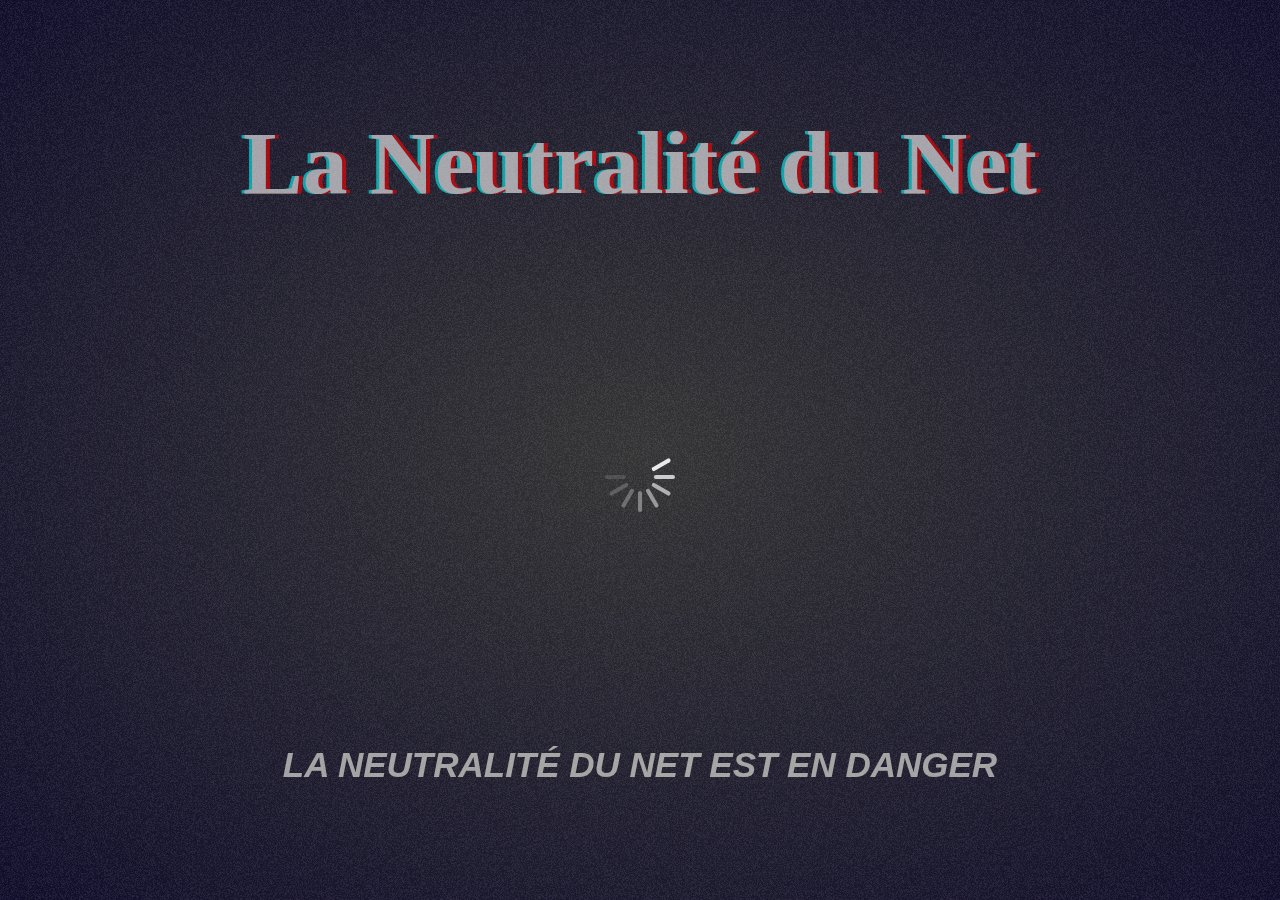
<file: playlist/index.html>
<!DOCTYPE html>
<html>

<head>
    <meta charset="utf-8">
    <title></title>
	  <meta name="viewport" content="width=device-width, initial-scale=1.0"/>
    <link rel="stylesheet" href="./css/reset.css">
	  <link rel="stylesheet" href="./css/videojs.css">
    <link rel="stylesheet" href="./css/style.css">
    <link href="https://maxcdn.bootstrapcdn.com/font-awesome/4.7.0/css/font-awesome.min.css" rel="stylesheet" integrity="sha384-wvfXpqpZZVQGK6TAh5PVlGOfQNHSoD2xbE+QkPxCAFlNEevoEH3Sl0sibVcOQVnN" crossorigin="anonymous">
    <link href="https://fonts.googleapis.com/css?family=PT+Sans|Titillium+Web" rel="stylesheet">
    <!-- font-family: 'PT Sans', sans-serif; font-family: 'Titillium Web', sans-serif; -->
</head>

<body>


	<main>
		<video  class="video-js" id="my-player">
			<source src="./assets/video/video1.mp4" type='video/mp4'>
		</video>
	</main>
  <section class="loading flex">
    <div class="noise">

    </div>
    <h1 class="glitch">La Neutralité du Net</h1>
    <svg id="circle" xmlns="http://www.w3.org/2000/svg" viewBox="0 0 136 136"><defs><style>.cls-1{fill:#fff;}</style></defs><title>Fichier 1</title><g id="Calque_2" data-name="Calque 2"><g id="Calque_1-2" data-name="Calque 1"><rect class="cls-1" y="64" width="41" height="8" rx="4" ry="4"/><rect class="cls-1" x="6.36" y="87.75" width="41" height="8" rx="4" ry="4" transform="translate(-42.28 25.72) rotate(-30)"/><rect class="cls-1" x="23.75" y="105.14" width="41" height="8" rx="4" ry="4" transform="translate(-72.39 92.89) rotate(-60)"/><rect class="cls-1" x="64" y="95" width="8" height="41" rx="4" ry="4"/><rect class="cls-1" x="87.75" y="88.64" width="8" height="41" rx="4" ry="4" transform="translate(-42.28 60.5) rotate(-30)"/><rect class="cls-1" x="105.14" y="71.25" width="8" height="41" rx="4" ry="4" transform="translate(-24.89 140.39) rotate(-60)"/><rect class="cls-1" x="95" y="64" width="41" height="8" rx="4" ry="4"/><rect class="cls-1" x="88.64" y="40.25" width="41" height="8" rx="4" ry="4" transform="translate(-7.5 60.5) rotate(-30)"/><rect class="cls-1" x="71.25" y="22.86" width="41" height="8" rx="4" ry="4" transform="translate(22.61 92.89) rotate(-60)"/><rect class="cls-1" x="64" width="8" height="41" rx="4" ry="4"/><rect class="cls-1" x="40.25" y="6.36" width="8" height="41" rx="4" ry="4" transform="translate(-7.5 25.72) rotate(-30)"/><rect class="cls-1" x="22.86" y="23.75" width="8" height="41" rx="4" ry="4" transform="translate(-24.89 45.39) rotate(-60)"/></g></g></svg>
    <div class="continue"><p>Cliquez pour continuer</p></div>
    <h2 class="msg msg1">La Neutralité du Net est en danger</h2>
    <h2 class="msg msg2">Voici quelques vidéos sur le sujet</h2>
  </section>
  <section class="informations">
    <div class="neutralité flex">
      <h1><span>La Neutralité du Net</span></h1>
      <div class="neutralité_contenu flex">
        <div class="neutralité_résumé">
          <p>La neutralité du net est un principe devant garantir l'égalité de traitement de tous les flux de données sur Internet. Ce principe exclut par exemple toute discrimination à l'égard de la source, de la destination ou du contenu de l'information transmise sur le réseau.
Alors que les équipements techniques du réseau Internet rendent possible depuis les années 2000 une gestion sélective, voire discriminatoire, du trafic, d'importants débats politiques ont lieu depuis le début de la décennie 2010 pour décider si ce principe doit être garanti par la législation.
</p><p><b>Cette sélection de vidéos sur la neutralité du net vous aidera à mieux saisir la nature et l'importance de ce concept.</b></p>
        </div>
        <div class="plus">
          <h2>+ d'infos:</h2>
          <ul>
            <li class="flex"><a href="https://fr.wikipedia.org/wiki/Neutralité_du_réseau" target="_blank">Page Wikipedia</a></li>
            <li class="flex"><a href="http://www.lemonde.fr/pixels/article/2017/11/22/qu-est-ce-que-la-neutralite-du-net_5218670_4408996.html" target="_blank">Article du monde</a></li>
            <li class="flex"><a href="https://www.battleforthenet.com" target="_blank">Battleforthenet.com</a></li>
          </ul>
        </div>
      </div>
    </div>
    <div class="conférence 1 flex" id="active">
      <div class="conférencier flex">
        <img src="./assets/img/data120.jpg" alt="">
        <div>
          <h2>Data Gueule</h2>
          <p>Data Gueule est une emission traitant de sujets de sociétés via de courtes vidéos illustrant les données relatives à un sujet de manière originale et compréhensible par tous.</p>
        </div>
      </div>
      <div class="conf flex">
        <div class="image">
          <img src="./assets/img/data150.jpg" alt="">
          <a href="https://www.youtube.com/channel/UCm5wThREh298TkK8hCT9HuA">Youtube<i class="fa fa-external-link-square" aria-hidden="true"></i></a>
        </div>
        <div class="conf_résumé">
          <h2>Data Gueule #23, 2015</h2>
          <p>L'emission Data Gueule choisit de se pencher sur le sujet de la neutralité du net dans une vidéo pédagogique et synthétique.</p>
        </div>
      </div>
    </div>
    <div class="conférence 2 flex">
      <div class="conférencier flex">
        <img src="./assets/img/quadrature.png" alt="">
        <div>
          <h2>La Quadrature du Net</h2>
          <p>La Quadrature du Net est une organisation prônant des valeurs telles que le partage de la connaissance, l'ouverture de la technologie et la maitrise de la technologie par les individus.</p>
        </div>
      </div>
      <div class="conf flex">
        <div class="image">
          <img src="./assets/img/pigeon.jpg" alt="">
          <a href="http://onpdp.com/">ONPQDP<i class="fa fa-external-link-square" aria-hidden="true"></i></a>
        </div>
        <div class="conf_résumé">
          <h2>On n'est pas que des pigeons, 2016</h2>
          <p>L'emission On n'est plus des pigeons ! propose des pistes de réflexions sur des sujets de société. Dans cette emission, le thème de la neutralité du net les a amené à rencontrer La Quadrature du Net.</p>
        </div>
      </div>
    </div>
    <div class="conférence 3 flex">
      <div class="conférencier flex">
        <img src="./assets/img/bb.jpg" alt="">
        <div>
          <h2>Benjamin Bayart</h2>
          <p>Benjamin Bayart est un militant pour les libertés fondamentales dans la société de l'information. Il a été pendant quinze ans président de French Data Network, le plus ancien fournisseur d'accès à Internet en France encore en exercice.</p>
        </div>
      </div>
      <div class="conf flex">
        <div class="image">
          <img src="./assets/img/tv.jpg" alt="">
        </div>
        <div class="conf_résumé">
          <h2>Thinkerview - Neutralité du net, 2014</h2>
          <p>ThinkerView est un groupe indépendant issu d'internet. Dans cette interview de Benjamin Bayart, il est question de la neutralité du net et des conséquences d'une régulation par des institutions qui semblent de plus en plus déconnectées des réalités "numériques". </p>
        </div>
      </div>
    </div>
    <div class="conférence 4 flex">
      <div class="conférencier flex">
        <img src="./assets/img/jeremie.jpg" alt="">
        <div>
          <h2>Jérémie Zimmermann</h2>
          <p>Jérémie Zimmermann, est le porte parole et le co-fondateur fondateur de La Quadrature du Net, une organisation de défense des droits et libertés des citoyens sur le web.</p>
        </div>
      </div>
      <div class="conf flex">
        <div class="image">
          <img src="./assets/img/commission.jpg" alt="">
        </div>
        <div class="conf_résumé">
          <h2>Commisson d'enquête, 2015</h2>
          <p>Dans le cadre d'une commission d'enquête sur la lutte réseaux djihadistes, Jérémie Zimmermann explique le conflit entre les libertés fondamentales des individus et le système de renseignement mis en place par l'Etat français via la Loi Renseignement.</p>
        </div>
      </div>
    </div>
    <div class="conférence 5 flex">
      <div class="conférencier flex">
        <img src="./assets/img/jeremie.jpg" alt="">
        <div>
          <h2>Jérémie Zimmermann</h2>
          <p>Jérémie Zimmermann, est le porte parole et le co-fondateur de La Quadrature du Net, une organisation de défense des droits et libertés des citoyens sur le web.</p>
        </div>
      </div>
      <div class="conf flex">
        <div class="image">
          <img src="./assets/img/conf_jeremie.jpg" alt="">
        </div>
        <div class="conf_résumé">
          <h2>Comment défendre nos libertés en ligne ?, 2015</h2>
          <p>La Quadrature du Net est une association prônant des valeurs telles que le partage de la connaissance, l'ouverture de la technologie et la maitrise de la technologie par les individus.
Jérémie Zimmermann nous offre quelques pistes de réfléxions et des informations sur la genèse de La Quadrature du Net.</p>
        </div>
      </div>
    </div>
  </section>
  <div class="playlist">
    <div class="haut flex">
      <p>Playlist</p>
      <i class="fa fa-angle-down" aria-hidden="true"></i>
    </div>
    <div class="videos flex">
      <div class="video" data-name="1">
        <div>
          <img src="./assets/img/mini-data.jpg" alt="">
          <h3>Motion design</h3>
          <p>#Data Gueule, 2015</p>
        </div>
      </div>
      <div class="video" data-name="2">
        <div>
          <img src="./assets/img/mini-pigeon.jpg" alt="">
          <h3>Quadrature du net</h3>
          <p>ONPQDP, 2016</p>
        </div>
      </div>
      <div class="video" data-name="3">
        <div>
          <img src="./assets/img/mini-bb.jpg" alt="">
          <h3>Thinkerview</h3>
          <p>Benjamin Bayart, 2014</p>
        </div>
      </div>
      <div class="video" data-name="4">
        <div>
          <img src="./assets/img/mini-renseignement.jpg" alt="">
          <h3>Commission d'enquête</h3>
          <p>Jeremie Zimmermann, 2015</p>
        </div>
      </div>
      <div class="video" data-name="5">
        <div>
          <img src="./assets/img/mini-quadra.jpg" alt="">
          <h3>Conférence</h3>
          <p>Jeremie Zimmermann, 2015</p>
        </div>
      </div>
    </div>
  </div>
  <button type="button" name="button" id="infos">?</button>

	<script type="text/javascript" src="js/vendors/jquery-3.2.1.min.js"></script>
	<script type="text/javascript" src="js/vendors/videojs.js"></script>
	<script type="text/javascript" src="js/TweenMax.min.js"></script>
	<script type="text/javascript" src="js/main.js"></script>
</body>

</html>
</file>
<file: playlist/css/videojs.css>
.video-js .vjs-big-play-button .vjs-icon-placeholder:before, .vjs-button > .vjs-icon-placeholder:before, .video-js .vjs-modal-dialog, .vjs-modal-dialog .vjs-modal-dialog-content {
  position: absolute;
  top: 0;
  left: 0;
  width: 100%;
  height: 100%; }

.video-js .vjs-big-play-button .vjs-icon-placeholder:before, .vjs-button > .vjs-icon-placeholder:before {
  text-align: center; }

@font-face {
  font-family: VideoJS;
  src: url("font/VideoJS.eot?#iefix") format("eot"); }

@font-face {
  font-family: VideoJS;
  src: url([data-uri]) format("woff"), url([data-uri]) format("truetype");
  font-weight: normal;
  font-style: normal; }

.vjs-icon-play, .video-js .vjs-big-play-button .vjs-icon-placeholder:before, .video-js .vjs-play-control .vjs-icon-placeholder {
  font-family: VideoJS;
  font-weight: normal;
  font-style: normal; }
  .vjs-icon-play:before, .video-js .vjs-big-play-button .vjs-icon-placeholder:before, .video-js .vjs-play-control .vjs-icon-placeholder:before {
    content: "\f101"; }

.vjs-icon-play-circle {
  font-family: VideoJS;
  font-weight: normal;
  font-style: normal; }
  .vjs-icon-play-circle:before {
    content: "\f102"; }

.vjs-icon-pause, .video-js .vjs-play-control.vjs-playing .vjs-icon-placeholder {
  font-family: VideoJS;
  font-weight: normal;
  font-style: normal; }
  .vjs-icon-pause:before, .video-js .vjs-play-control.vjs-playing .vjs-icon-placeholder:before {
    content: "\f103"; }

.vjs-icon-volume-mute, .video-js .vjs-mute-control.vjs-vol-0 .vjs-icon-placeholder {
  font-family: VideoJS;
  font-weight: normal;
  font-style: normal; }
  .vjs-icon-volume-mute:before, .video-js .vjs-mute-control.vjs-vol-0 .vjs-icon-placeholder:before {
    content: "\f104"; }

.vjs-icon-volume-low, .video-js .vjs-mute-control.vjs-vol-1 .vjs-icon-placeholder {
  font-family: VideoJS;
  font-weight: normal;
  font-style: normal; }
  .vjs-icon-volume-low:before, .video-js .vjs-mute-control.vjs-vol-1 .vjs-icon-placeholder:before {
    content: "\f105"; }

.vjs-icon-volume-mid, .video-js .vjs-mute-control.vjs-vol-2 .vjs-icon-placeholder {
  font-family: VideoJS;
  font-weight: normal;
  font-style: normal; }
  .vjs-icon-volume-mid:before, .video-js .vjs-mute-control.vjs-vol-2 .vjs-icon-placeholder:before {
    content: "\f106"; }

.vjs-icon-volume-high, .video-js .vjs-mute-control .vjs-icon-placeholder {
  font-family: VideoJS;
  font-weight: normal;
  font-style: normal; }
  .vjs-icon-volume-high:before, .video-js .vjs-mute-control .vjs-icon-placeholder:before {
    content: "\f107"; }

.vjs-icon-fullscreen-enter, .video-js .vjs-fullscreen-control .vjs-icon-placeholder {
  font-family: VideoJS;
  font-weight: normal;
  font-style: normal; }
  .vjs-icon-fullscreen-enter:before, .video-js .vjs-fullscreen-control .vjs-icon-placeholder:before {
    content: "\f108"; }

.vjs-icon-fullscreen-exit, .video-js.vjs-fullscreen .vjs-fullscreen-control .vjs-icon-placeholder {
  font-family: VideoJS;
  font-weight: normal;
  font-style: normal; }
  .vjs-icon-fullscreen-exit:before, .video-js.vjs-fullscreen .vjs-fullscreen-control .vjs-icon-placeholder:before {
    content: "\f109"; }

.vjs-icon-square {
  font-family: VideoJS;
  font-weight: normal;
  font-style: normal; }
  .vjs-icon-square:before {
    content: "\f10a"; }

.vjs-icon-spinner {
  font-family: VideoJS;
  font-weight: normal;
  font-style: normal; }
  .vjs-icon-spinner:before {
    content: "\f10b"; }

.vjs-icon-subtitles, .video-js .vjs-subtitles-button .vjs-icon-placeholder, .video-js .vjs-subs-caps-button .vjs-icon-placeholder,
.video-js.video-js:lang(en-GB) .vjs-subs-caps-button .vjs-icon-placeholder,
.video-js.video-js:lang(en-IE) .vjs-subs-caps-button .vjs-icon-placeholder,
.video-js.video-js:lang(en-AU) .vjs-subs-caps-button .vjs-icon-placeholder,
.video-js.video-js:lang(en-NZ) .vjs-subs-caps-button .vjs-icon-placeholder {
  font-family: VideoJS;
  font-weight: normal;
  font-style: normal; }
  .vjs-icon-subtitles:before, .video-js .vjs-subtitles-button .vjs-icon-placeholder:before, .video-js .vjs-subs-caps-button .vjs-icon-placeholder:before,
  .video-js.video-js:lang(en-GB) .vjs-subs-caps-button .vjs-icon-placeholder:before,
  .video-js.video-js:lang(en-IE) .vjs-subs-caps-button .vjs-icon-placeholder:before,
  .video-js.video-js:lang(en-AU) .vjs-subs-caps-button .vjs-icon-placeholder:before,
  .video-js.video-js:lang(en-NZ) .vjs-subs-caps-button .vjs-icon-placeholder:before {
    content: "\f10c"; }

.vjs-icon-captions, .video-js .vjs-captions-button .vjs-icon-placeholder, .video-js:lang(en) .vjs-subs-caps-button .vjs-icon-placeholder,
.video-js:lang(fr-CA) .vjs-subs-caps-button .vjs-icon-placeholder {
  font-family: VideoJS;
  font-weight: normal;
  font-style: normal; }
  .vjs-icon-captions:before, .video-js .vjs-captions-button .vjs-icon-placeholder:before, .video-js:lang(en) .vjs-subs-caps-button .vjs-icon-placeholder:before,
  .video-js:lang(fr-CA) .vjs-subs-caps-button .vjs-icon-placeholder:before {
    content: "\f10d"; }

.vjs-icon-chapters, .video-js .vjs-chapters-button .vjs-icon-placeholder {
  font-family: VideoJS;
  font-weight: normal;
  font-style: normal; }
  .vjs-icon-chapters:before, .video-js .vjs-chapters-button .vjs-icon-placeholder:before {
    content: "\f10e"; }

.vjs-icon-share {
  font-family: VideoJS;
  font-weight: normal;
  font-style: normal; }
  .vjs-icon-share:before {
    content: "\f10f"; }

.vjs-icon-cog {
  font-family: VideoJS;
  font-weight: normal;
  font-style: normal; }
  .vjs-icon-cog:before {
    content: "\f110"; }

.vjs-icon-circle, .video-js .vjs-play-progress, .video-js .vjs-volume-level {
  font-family: VideoJS;
  font-weight: normal;
  font-style: normal; }
  .vjs-icon-circle:before, .video-js .vjs-play-progress:before, .video-js .vjs-volume-level:before {
    content: "\f111"; }

.vjs-icon-circle-outline {
  font-family: VideoJS;
  font-weight: normal;
  font-style: normal; }
  .vjs-icon-circle-outline:before {
    content: "\f112"; }

.vjs-icon-circle-inner-circle {
  font-family: VideoJS;
  font-weight: normal;
  font-style: normal; }
  .vjs-icon-circle-inner-circle:before {
    content: "\f113"; }

.vjs-icon-hd {
  font-family: VideoJS;
  font-weight: normal;
  font-style: normal; }
  .vjs-icon-hd:before {
    content: "\f114"; }

.vjs-icon-cancel, .video-js .vjs-control.vjs-close-button .vjs-icon-placeholder {
  font-family: VideoJS;
  font-weight: normal;
  font-style: normal; }
  .vjs-icon-cancel:before, .video-js .vjs-control.vjs-close-button .vjs-icon-placeholder:before {
    content: "\f115"; }

.vjs-icon-replay, .video-js .vjs-play-control.vjs-ended .vjs-icon-placeholder {
  font-family: VideoJS;
  font-weight: normal;
  font-style: normal; }
  .vjs-icon-replay:before, .video-js .vjs-play-control.vjs-ended .vjs-icon-placeholder:before {
    content: "\f116"; }

.vjs-icon-facebook {
  font-family: VideoJS;
  font-weight: normal;
  font-style: normal; }
  .vjs-icon-facebook:before {
    content: "\f117"; }

.vjs-icon-gplus {
  font-family: VideoJS;
  font-weight: normal;
  font-style: normal; }
  .vjs-icon-gplus:before {
    content: "\f118"; }

.vjs-icon-linkedin {
  font-family: VideoJS;
  font-weight: normal;
  font-style: normal; }
  .vjs-icon-linkedin:before {
    content: "\f119"; }

.vjs-icon-twitter {
  font-family: VideoJS;
  font-weight: normal;
  font-style: normal; }
  .vjs-icon-twitter:before {
    content: "\f11a"; }

.vjs-icon-tumblr {
  font-family: VideoJS;
  font-weight: normal;
  font-style: normal; }
  .vjs-icon-tumblr:before {
    content: "\f11b"; }

.vjs-icon-pinterest {
  font-family: VideoJS;
  font-weight: normal;
  font-style: normal; }
  .vjs-icon-pinterest:before {
    content: "\f11c"; }

.vjs-icon-audio-description, .video-js .vjs-descriptions-button .vjs-icon-placeholder {
  font-family: VideoJS;
  font-weight: normal;
  font-style: normal; }
  .vjs-icon-audio-description:before, .video-js .vjs-descriptions-button .vjs-icon-placeholder:before {
    content: "\f11d"; }

.vjs-icon-audio, .video-js .vjs-audio-button .vjs-icon-placeholder {
  font-family: VideoJS;
  font-weight: normal;
  font-style: normal; }
  .vjs-icon-audio:before, .video-js .vjs-audio-button .vjs-icon-placeholder:before {
    content: "\f11e"; }

.video-js {
  display: block;
  vertical-align: top;
  box-sizing: border-box;
  color: #fff;
  background-color: #000;
  position: relative;
  padding: 0;
  font-size: 10px;
  line-height: 1;
  font-weight: normal;
  font-style: normal;
  font-family: Arial, Helvetica, sans-serif; }
  .video-js:-moz-full-screen {
    position: absolute; }
  .video-js:-webkit-full-screen {
    width: 100% !important;
    height: 100% !important; }

.video-js[tabindex="-1"] {
  outline: none; }

.video-js *,
.video-js *:before,
.video-js *:after {
  box-sizing: inherit; }

.video-js ul {
  font-family: inherit;
  font-size: inherit;
  line-height: inherit;
  list-style-position: outside;
  margin-left: 0;
  margin-right: 0;
  margin-top: 0;
  margin-bottom: 0; }

.video-js.vjs-fluid,
.video-js.vjs-16-9,
.video-js.vjs-4-3 {
  width: 100%;
  max-width: 100%;
  height: 0; }

.video-js.vjs-16-9 {
  padding-top: 56.25%; }

.video-js.vjs-4-3 {
  padding-top: 75%; }

.video-js.vjs-fill {
  width: 100%;
  height: 100%; }

.video-js .vjs-tech {
  position: absolute;
  top: 0;
  left: 0;
  width: 100%;
  height: 100%; }

body.vjs-full-window {
  padding: 0;
  margin: 0;
  height: 100%;
  overflow-y: auto; }

.vjs-full-window .video-js.vjs-fullscreen {
  position: fixed;
  overflow: hidden;
  z-index: 1000;
  left: 0;
  top: 0;
  bottom: 0;
  right: 0; }

.video-js.vjs-fullscreen {
  width: 100% !important;
  height: 100% !important;
  padding-top: 0 !important; }

.video-js.vjs-fullscreen.vjs-user-inactive {
  cursor: none; }

.vjs-hidden {
  display: none !important; }

.vjs-disabled {
  opacity: 0.5;
  cursor: default; }

.video-js .vjs-offscreen {
  height: 1px;
  left: -9999px;
  position: absolute;
  top: 0;
  width: 1px; }

.vjs-lock-showing {
  display: block !important;
  opacity: 1;
  visibility: visible; }

.vjs-no-js {
  padding: 20px;
  color: #fff;
  background-color: #000;
  font-size: 18px;
  font-family: Arial, Helvetica, sans-serif;
  text-align: center;
  width: 300px;
  height: 150px;
  margin: 0px auto; }

.vjs-no-js a,
.vjs-no-js a:visited {
  color: #66A8CC; }

.video-js .vjs-big-play-button {
  font-size: 3em;
  line-height: 1.5em;
  height: 1.5em;
  width: 3em;
  display: block;
  position: absolute;
  top: 10px;
  left: 10px;
  padding: 0;
  cursor: pointer;
  opacity: 1;
  border: 0.06666em solid #fff;
  background-color: #2B333F;
  background-color: rgba(43, 51, 63, 0.7);
  -webkit-border-radius: 0.3em;
  -moz-border-radius: 0.3em;
  border-radius: 0.3em;
  -webkit-transition: all 0.4s;
  -moz-transition: all 0.4s;
  -ms-transition: all 0.4s;
  -o-transition: all 0.4s;
  transition: all 0.4s; }

.vjs-big-play-centered .vjs-big-play-button {
  top: 50%;
  left: 50%;
  margin-top: -0.75em;
  margin-left: -1.5em; }

.video-js:hover .vjs-big-play-button,
.video-js .vjs-big-play-button:focus {
  border-color: #fff;
  background-color: #73859f;
  background-color: rgba(115, 133, 159, 0.5);
  -webkit-transition: all 0s;
  -moz-transition: all 0s;
  -ms-transition: all 0s;
  -o-transition: all 0s;
  transition: all 0s; }

.vjs-controls-disabled .vjs-big-play-button,
.vjs-has-started .vjs-big-play-button,
.vjs-using-native-controls .vjs-big-play-button,
.vjs-error .vjs-big-play-button {
  display: none; }

.vjs-has-started.vjs-paused.vjs-show-big-play-button-on-pause .vjs-big-play-button {
  display: block; }

.video-js button {
  background: none;
  border: none;
  color: inherit;
  display: inline-block;
  overflow: visible;
  font-size: inherit;
  line-height: inherit;
  text-transform: none;
  text-decoration: none;
  transition: none;
  -webkit-appearance: none;
  -moz-appearance: none;
  appearance: none; }

.vjs-control .vjs-button {
  width: 100%;
  height: 100%; }

.video-js .vjs-control.vjs-close-button {
  cursor: pointer;
  height: 3em;
  position: absolute;
  right: 0;
  top: 0.5em;
  z-index: 2; }

.video-js .vjs-modal-dialog {
  background: rgba(0, 0, 0, 0.8);
  background: -webkit-linear-gradient(-90deg, rgba(0, 0, 0, 0.8), rgba(255, 255, 255, 0));
  background: linear-gradient(180deg, rgba(0, 0, 0, 0.8), rgba(255, 255, 255, 0));
  overflow: auto;
  box-sizing: content-box; }

.video-js .vjs-modal-dialog > * {
  box-sizing: border-box; }

.vjs-modal-dialog .vjs-modal-dialog-content {
  font-size: 1.2em;
  line-height: 1.5;
  padding: 20px 24px;
  z-index: 1; }

.vjs-menu-button {
  cursor: pointer; }

.vjs-menu-button.vjs-disabled {
  cursor: default; }

.vjs-workinghover .vjs-menu-button.vjs-disabled:hover .vjs-menu {
  display: none; }

.vjs-menu .vjs-menu-content {
  display: block;
  padding: 0;
  margin: 0;
  font-family: Arial, Helvetica, sans-serif;
  overflow: auto;
  box-sizing: content-box; }

.vjs-menu .vjs-menu-content > * {
  box-sizing: border-box; }

.vjs-scrubbing .vjs-menu-button:hover .vjs-menu {
  display: none; }

.vjs-menu li {
  list-style: none;
  margin: 0;
  padding: 0.2em 0;
  line-height: 1.4em;
  font-size: 1.2em;
  text-align: center;
  text-transform: lowercase; }

.vjs-menu li.vjs-menu-item:focus,
.vjs-menu li.vjs-menu-item:hover {
  background-color: #73859f;
  background-color: rgba(115, 133, 159, 0.5); }

.vjs-menu li.vjs-selected,
.vjs-menu li.vjs-selected:focus,
.vjs-menu li.vjs-selected:hover {
  background-color: #fff;
  color: #2B333F; }

.vjs-menu li.vjs-menu-title {
  text-align: center;
  text-transform: uppercase;
  font-size: 1em;
  line-height: 2em;
  padding: 0;
  margin: 0 0 0.3em 0;
  font-weight: bold;
  cursor: default; }

.vjs-menu-button-popup .vjs-menu {
  display: none;
  position: absolute;
  bottom: 0;
  width: 10em;
  left: -3em;
  height: 0em;
  margin-bottom: 1.5em;
  border-top-color: rgba(43, 51, 63, 0.7); }

.vjs-menu-button-popup .vjs-menu .vjs-menu-content {
  background-color: #2B333F;
  background-color: rgba(43, 51, 63, 0.7);
  position: absolute;
  width: 100%;
  bottom: 1.5em;
  max-height: 15em; }

.vjs-workinghover .vjs-menu-button-popup:hover .vjs-menu,
.vjs-menu-button-popup .vjs-menu.vjs-lock-showing {
  display: block; }

.video-js .vjs-menu-button-inline {
  -webkit-transition: all 0.4s;
  -moz-transition: all 0.4s;
  -ms-transition: all 0.4s;
  -o-transition: all 0.4s;
  transition: all 0.4s;
  overflow: hidden; }

.video-js .vjs-menu-button-inline:before {
  width: 2.222222222em; }

.video-js .vjs-menu-button-inline:hover,
.video-js .vjs-menu-button-inline:focus,
.video-js .vjs-menu-button-inline.vjs-slider-active,
.video-js.vjs-no-flex .vjs-menu-button-inline {
  width: 12em; }

.vjs-menu-button-inline .vjs-menu {
  opacity: 0;
  height: 100%;
  width: auto;
  position: absolute;
  left: 4em;
  top: 0;
  padding: 0;
  margin: 0;
  -webkit-transition: all 0.4s;
  -moz-transition: all 0.4s;
  -ms-transition: all 0.4s;
  -o-transition: all 0.4s;
  transition: all 0.4s; }

.vjs-menu-button-inline:hover .vjs-menu,
.vjs-menu-button-inline:focus .vjs-menu,
.vjs-menu-button-inline.vjs-slider-active .vjs-menu {
  display: block;
  opacity: 1; }

.vjs-no-flex .vjs-menu-button-inline .vjs-menu {
  display: block;
  opacity: 1;
  position: relative;
  width: auto; }

.vjs-no-flex .vjs-menu-button-inline:hover .vjs-menu,
.vjs-no-flex .vjs-menu-button-inline:focus .vjs-menu,
.vjs-no-flex .vjs-menu-button-inline.vjs-slider-active .vjs-menu {
  width: auto; }

.vjs-menu-button-inline .vjs-menu-content {
  width: auto;
  height: 100%;
  margin: 0;
  overflow: hidden; }

.video-js .vjs-control-bar {
  display: none;
  width: 100%;
  position: absolute;
  bottom: 0;
  left: 0;
  right: 0;
  height: 3.0em;
  background-color: #2B333F;
  background-color: rgba(43, 51, 63, 0.7); }

.vjs-has-started .vjs-control-bar {
  display: -webkit-box;
  display: -webkit-flex;
  display: -ms-flexbox;
  display: flex;
  visibility: visible;
  opacity: 1;
  -webkit-transition: visibility 0.1s, opacity 0.1s;
  -moz-transition: visibility 0.1s, opacity 0.1s;
  -ms-transition: visibility 0.1s, opacity 0.1s;
  -o-transition: visibility 0.1s, opacity 0.1s;
  transition: visibility 0.1s, opacity 0.1s; }

.vjs-has-started.vjs-user-inactive.vjs-playing .vjs-control-bar {
  visibility: visible;
  opacity: 0;
  -webkit-transition: visibility 1s, opacity 1s;
  -moz-transition: visibility 1s, opacity 1s;
  -ms-transition: visibility 1s, opacity 1s;
  -o-transition: visibility 1s, opacity 1s;
  transition: visibility 1s, opacity 1s; }

.vjs-controls-disabled .vjs-control-bar,
.vjs-using-native-controls .vjs-control-bar,
.vjs-error .vjs-control-bar {
  display: none !important; }

.vjs-audio.vjs-has-started.vjs-user-inactive.vjs-playing .vjs-control-bar {
  opacity: 1;
  visibility: visible; }

.vjs-has-started.vjs-no-flex .vjs-control-bar {
  display: table; }

.video-js .vjs-control {
  position: relative;
  text-align: center;
  margin: 0;
  padding: 0;
  height: 100%;
  width: 4em;
  -webkit-box-flex: none;
  -moz-box-flex: none;
  -webkit-flex: none;
  -ms-flex: none;
  flex: none; }

.vjs-button > .vjs-icon-placeholder:before {
  font-size: 1.8em;
  line-height: 1.67; }

.video-js .vjs-control:focus:before,
.video-js .vjs-control:hover:before,
.video-js .vjs-control:focus {
  text-shadow: 0em 0em 1em white; }

.video-js .vjs-control-text {
  border: 0;
  clip: rect(0 0 0 0);
  height: 1px;
  overflow: hidden;
  padding: 0;
  position: absolute;
  width: 1px; }

.vjs-no-flex .vjs-control {
  display: table-cell;
  vertical-align: middle; }

.video-js .vjs-custom-control-spacer {
  display: none; }

.video-js .vjs-progress-control {
  cursor: pointer;
  -webkit-box-flex: auto;
  -moz-box-flex: auto;
  -webkit-flex: auto;
  -ms-flex: auto;
  flex: auto;
  display: -webkit-box;
  display: -webkit-flex;
  display: -ms-flexbox;
  display: flex;
  -webkit-box-align: center;
  -webkit-align-items: center;
  -ms-flex-align: center;
  align-items: center;
  min-width: 4em; }

.vjs-live .vjs-progress-control {
  display: none; }

.vjs-no-flex .vjs-progress-control {
  width: auto; }

.video-js .vjs-progress-holder {
  -webkit-box-flex: auto;
  -moz-box-flex: auto;
  -webkit-flex: auto;
  -ms-flex: auto;
  flex: auto;
  -webkit-transition: all 0.2s;
  -moz-transition: all 0.2s;
  -ms-transition: all 0.2s;
  -o-transition: all 0.2s;
  transition: all 0.2s;
  height: 0.3em; }

.video-js .vjs-progress-control .vjs-progress-holder {
  margin: 0 10px; }

.video-js .vjs-progress-control:hover .vjs-progress-holder {
  font-size: 1.666666666666666666em; }

.video-js .vjs-progress-holder .vjs-play-progress,
.video-js .vjs-progress-holder .vjs-load-progress,
.video-js .vjs-progress-holder .vjs-load-progress div {
  position: absolute;
  display: block;
  height: 100%;
  margin: 0;
  padding: 0;
  width: 0;
  left: 0;
  top: 0; }

.video-js .vjs-play-progress {
  background-color: #fff; }
  .video-js .vjs-play-progress:before {
    font-size: 0.9em;
    position: absolute;
    right: -0.5em;
    top: -0.333333333333333em;
    z-index: 1; }

.video-js .vjs-load-progress {
  background: #bfc7d3;
  background: rgba(115, 133, 159, 0.5); }

.video-js .vjs-load-progress div {
  background: white;
  background: rgba(115, 133, 159, 0.75); }

.video-js .vjs-time-tooltip {
  background-color: #fff;
  background-color: rgba(255, 255, 255, 0.8);
  -webkit-border-radius: 0.3em;
  -moz-border-radius: 0.3em;
  border-radius: 0.3em;
  color: #000;
  float: right;
  font-family: Arial, Helvetica, sans-serif;
  font-size: 1em;
  padding: 6px 8px 8px 8px;
  pointer-events: none;
  position: relative;
  top: -3.4em;
  visibility: hidden;
  z-index: 1; }

.video-js .vjs-progress-holder:focus .vjs-time-tooltip {
  display: none; }

.video-js .vjs-progress-control:hover .vjs-time-tooltip,
.video-js .vjs-progress-control:hover .vjs-progress-holder:focus .vjs-time-tooltip {
  display: block;
  font-size: 0.6em;
  visibility: visible; }

.video-js .vjs-progress-control .vjs-mouse-display {
  display: none;
  position: absolute;
  width: 1px;
  height: 100%;
  background-color: #000;
  z-index: 1; }

.vjs-no-flex .vjs-progress-control .vjs-mouse-display {
  z-index: 0; }

.video-js .vjs-progress-control:hover .vjs-mouse-display {
  display: block; }

.video-js.vjs-user-inactive .vjs-progress-control .vjs-mouse-display {
  visibility: hidden;
  opacity: 0;
  -webkit-transition: visibility 1s, opacity 1s;
  -moz-transition: visibility 1s, opacity 1s;
  -ms-transition: visibility 1s, opacity 1s;
  -o-transition: visibility 1s, opacity 1s;
  transition: visibility 1s, opacity 1s; }

.video-js.vjs-user-inactive.vjs-no-flex .vjs-progress-control .vjs-mouse-display {
  display: none; }

.vjs-mouse-display .vjs-time-tooltip {
  color: #fff;
  background-color: #000;
  background-color: rgba(0, 0, 0, 0.8); }

.video-js .vjs-slider {
  position: relative;
  cursor: pointer;
  padding: 0;
  margin: 0 0.45em 0 0.45em;
  -webkit-user-select: none;
  -moz-user-select: none;
  -ms-user-select: none;
  user-select: none;
  background-color: #73859f;
  background-color: rgba(115, 133, 159, 0.5); }

.video-js .vjs-slider:focus {
  text-shadow: 0em 0em 1em white;
  -webkit-box-shadow: 0 0 1em #fff;
  -moz-box-shadow: 0 0 1em #fff;
  box-shadow: 0 0 1em #fff; }

.video-js .vjs-mute-control {
  cursor: pointer;
  -webkit-box-flex: none;
  -moz-box-flex: none;
  -webkit-flex: none;
  -ms-flex: none;
  flex: none;
  padding-left: 2em;
  padding-right: 2em;
  padding-bottom: 3em; }

.video-js .vjs-volume-control {
  cursor: pointer;
  margin-right: 1em;
  display: -webkit-box;
  display: -webkit-flex;
  display: -ms-flexbox;
  display: flex; }

.video-js .vjs-volume-control.vjs-volume-horizontal {
  width: 5em; }

.video-js .vjs-volume-panel .vjs-volume-control {
  visibility: visible;
  opacity: 0;
  width: 1px;
  height: 1px;
  margin-left: -1px; }

.vjs-no-flex .vjs-volume-panel .vjs-volume-control.vjs-volume-vertical {
  -ms-filter: "progid:DXImageTransform.Microsoft.Alpha(Opacity=0)"; }
  .vjs-no-flex .vjs-volume-panel .vjs-volume-control.vjs-volume-vertical .vjs-volume-bar,
  .vjs-no-flex .vjs-volume-panel .vjs-volume-control.vjs-volume-vertical .vjs-volume-level {
    -ms-filter: "progid:DXImageTransform.Microsoft.Alpha(Opacity=0)"; }

.video-js .vjs-volume-panel {
  -webkit-transition: width 1s;
  -moz-transition: width 1s;
  -ms-transition: width 1s;
  -o-transition: width 1s;
  transition: width 1s; }
  .video-js .vjs-volume-panel:hover .vjs-volume-control,
  .video-js .vjs-volume-panel:active .vjs-volume-control,
  .video-js .vjs-volume-panel:focus .vjs-volume-control,
  .video-js .vjs-volume-panel .vjs-volume-control:hover,
  .video-js .vjs-volume-panel .vjs-volume-control:active,
  .video-js .vjs-volume-panel .vjs-volume-control:focus,
  .video-js .vjs-volume-panel .vjs-mute-control:hover ~ .vjs-volume-control,
  .video-js .vjs-volume-panel .vjs-mute-control:active ~ .vjs-volume-control,
  .video-js .vjs-volume-panel .vjs-mute-control:focus ~ .vjs-volume-control,
  .video-js .vjs-volume-panel .vjs-volume-control.vjs-slider-active {
    visibility: visible;
    opacity: 1;
    position: relative;
    -webkit-transition: visibility 0.1s, opacity 0.1s, height 0.1s, width 0.1s, left 0s, top 0s;
    -moz-transition: visibility 0.1s, opacity 0.1s, height 0.1s, width 0.1s, left 0s, top 0s;
    -ms-transition: visibility 0.1s, opacity 0.1s, height 0.1s, width 0.1s, left 0s, top 0s;
    -o-transition: visibility 0.1s, opacity 0.1s, height 0.1s, width 0.1s, left 0s, top 0s;
    transition: visibility 0.1s, opacity 0.1s, height 0.1s, width 0.1s, left 0s, top 0s; }
    .video-js .vjs-volume-panel:hover .vjs-volume-control.vjs-volume-horizontal,
    .video-js .vjs-volume-panel:active .vjs-volume-control.vjs-volume-horizontal,
    .video-js .vjs-volume-panel:focus .vjs-volume-control.vjs-volume-horizontal,
    .video-js .vjs-volume-panel .vjs-volume-control:hover.vjs-volume-horizontal,
    .video-js .vjs-volume-panel .vjs-volume-control:active.vjs-volume-horizontal,
    .video-js .vjs-volume-panel .vjs-volume-control:focus.vjs-volume-horizontal,
    .video-js .vjs-volume-panel .vjs-mute-control:hover ~ .vjs-volume-control.vjs-volume-horizontal,
    .video-js .vjs-volume-panel .vjs-mute-control:active ~ .vjs-volume-control.vjs-volume-horizontal,
    .video-js .vjs-volume-panel .vjs-mute-control:focus ~ .vjs-volume-control.vjs-volume-horizontal,
    .video-js .vjs-volume-panel .vjs-volume-control.vjs-slider-active.vjs-volume-horizontal {
      width: 5em;
      height: 3em; }
    .video-js .vjs-volume-panel:hover .vjs-volume-control.vjs-volume-vertical,
    .video-js .vjs-volume-panel:active .vjs-volume-control.vjs-volume-vertical,
    .video-js .vjs-volume-panel:focus .vjs-volume-control.vjs-volume-vertical,
    .video-js .vjs-volume-panel .vjs-volume-control:hover.vjs-volume-vertical,
    .video-js .vjs-volume-panel .vjs-volume-control:active.vjs-volume-vertical,
    .video-js .vjs-volume-panel .vjs-volume-control:focus.vjs-volume-vertical,
    .video-js .vjs-volume-panel .vjs-mute-control:hover ~ .vjs-volume-control.vjs-volume-vertical,
    .video-js .vjs-volume-panel .vjs-mute-control:active ~ .vjs-volume-control.vjs-volume-vertical,
    .video-js .vjs-volume-panel .vjs-mute-control:focus ~ .vjs-volume-control.vjs-volume-vertical,
    .video-js .vjs-volume-panel .vjs-volume-control.vjs-slider-active.vjs-volume-vertical {
      -ms-filter: "progid:DXImageTransform.Microsoft.Alpha(Opacity=100)"; }
      .video-js .vjs-volume-panel:hover .vjs-volume-control.vjs-volume-vertical .vjs-volume-bar,
      .video-js .vjs-volume-panel:hover .vjs-volume-control.vjs-volume-vertical .vjs-volume-level,
      .video-js .vjs-volume-panel:active .vjs-volume-control.vjs-volume-vertical .vjs-volume-bar,
      .video-js .vjs-volume-panel:active .vjs-volume-control.vjs-volume-vertical .vjs-volume-level,
      .video-js .vjs-volume-panel:focus .vjs-volume-control.vjs-volume-vertical .vjs-volume-bar,
      .video-js .vjs-volume-panel:focus .vjs-volume-control.vjs-volume-vertical .vjs-volume-level,
      .video-js .vjs-volume-panel .vjs-volume-control:hover.vjs-volume-vertical .vjs-volume-bar,
      .video-js .vjs-volume-panel .vjs-volume-control:hover.vjs-volume-vertical .vjs-volume-level,
      .video-js .vjs-volume-panel .vjs-volume-control:active.vjs-volume-vertical .vjs-volume-bar,
      .video-js .vjs-volume-panel .vjs-volume-control:active.vjs-volume-vertical .vjs-volume-level,
      .video-js .vjs-volume-panel .vjs-volume-control:focus.vjs-volume-vertical .vjs-volume-bar,
      .video-js .vjs-volume-panel .vjs-volume-control:focus.vjs-volume-vertical .vjs-volume-level,
      .video-js .vjs-volume-panel .vjs-mute-control:hover ~ .vjs-volume-control.vjs-volume-vertical .vjs-volume-bar,
      .video-js .vjs-volume-panel .vjs-mute-control:hover ~ .vjs-volume-control.vjs-volume-vertical .vjs-volume-level,
      .video-js .vjs-volume-panel .vjs-mute-control:active ~ .vjs-volume-control.vjs-volume-vertical .vjs-volume-bar,
      .video-js .vjs-volume-panel .vjs-mute-control:active ~ .vjs-volume-control.vjs-volume-vertical .vjs-volume-level,
      .video-js .vjs-volume-panel .vjs-mute-control:focus ~ .vjs-volume-control.vjs-volume-vertical .vjs-volume-bar,
      .video-js .vjs-volume-panel .vjs-mute-control:focus ~ .vjs-volume-control.vjs-volume-vertical .vjs-volume-level,
      .video-js .vjs-volume-panel .vjs-volume-control.vjs-slider-active.vjs-volume-vertical .vjs-volume-bar,
      .video-js .vjs-volume-panel .vjs-volume-control.vjs-slider-active.vjs-volume-vertical .vjs-volume-level {
        -ms-filter: "progid:DXImageTransform.Microsoft.Alpha(Opacity=100)"; }
  .video-js .vjs-volume-panel.vjs-volume-panel-horizontal:hover, .video-js .vjs-volume-panel.vjs-volume-panel-horizontal:focus, .video-js .vjs-volume-panel.vjs-volume-panel-horizontal:active, .video-js .vjs-volume-panel.vjs-volume-panel-horizontal.vjs-slider-active {
    width: 9em;
    -webkit-transition: width 0.1s;
    -moz-transition: width 0.1s;
    -ms-transition: width 0.1s;
    -o-transition: width 0.1s;
    transition: width 0.1s; }

.video-js .vjs-volume-panel .vjs-volume-control.vjs-volume-vertical {
  height: 8em;
  width: 3em;
  left: -3.5em;
  -webkit-transition: visibility 1s, opacity 1s, height 1s 1s, width 1s 1s, left 1s 1s, top 1s 1s;
  -moz-transition: visibility 1s, opacity 1s, height 1s 1s, width 1s 1s, left 1s 1s, top 1s 1s;
  -ms-transition: visibility 1s, opacity 1s, height 1s 1s, width 1s 1s, left 1s 1s, top 1s 1s;
  -o-transition: visibility 1s, opacity 1s, height 1s 1s, width 1s 1s, left 1s 1s, top 1s 1s;
  transition: visibility 1s, opacity 1s, height 1s 1s, width 1s 1s, left 1s 1s, top 1s 1s; }

.video-js .vjs-volume-panel .vjs-volume-control.vjs-volume-horizontal {
  -webkit-transition: visibility 1s, opacity 1s, height 1s 1s, width 1s, left 1s 1s, top 1s 1s;
  -moz-transition: visibility 1s, opacity 1s, height 1s 1s, width 1s, left 1s 1s, top 1s 1s;
  -ms-transition: visibility 1s, opacity 1s, height 1s 1s, width 1s, left 1s 1s, top 1s 1s;
  -o-transition: visibility 1s, opacity 1s, height 1s 1s, width 1s, left 1s 1s, top 1s 1s;
  transition: visibility 1s, opacity 1s, height 1s 1s, width 1s, left 1s 1s, top 1s 1s; }

.video-js.vjs-no-flex .vjs-volume-panel .vjs-volume-control.vjs-volume-horizontal {
  width: 5em;
  height: 3em;
  visibility: visible;
  opacity: 1;
  position: relative;
  -webkit-transition: none;
  -moz-transition: none;
  -ms-transition: none;
  -o-transition: none;
  transition: none; }

.video-js.vjs-no-flex .vjs-volume-control.vjs-volume-vertical,
.video-js.vjs-no-flex .vjs-volume-panel .vjs-volume-control.vjs-volume-vertical {
  position: absolute;
  bottom: 3em;
  left: 0.5em; }

.video-js .vjs-volume-panel {
  display: -webkit-box;
  display: -webkit-flex;
  display: -ms-flexbox;
  display: flex; }

.video-js .vjs-volume-bar {
  margin: 1.35em 0.45em; }

.vjs-volume-bar.vjs-slider-horizontal {
  width: 5em;
  height: 0.3em; }

.vjs-volume-bar.vjs-slider-vertical {
  width: 0.3em;
  height: 5em;
  margin: 1.35em auto; }

.video-js .vjs-volume-level {
  position: absolute;
  bottom: 0;
  left: 0;
  background-color: #fff; }
  .video-js .vjs-volume-level:before {
    position: absolute;
    font-size: 0.9em; }

.vjs-slider-vertical .vjs-volume-level {
  width: 0.3em; }
  .vjs-slider-vertical .vjs-volume-level:before {
    top: -0.5em;
    left: -0.3em; }

.vjs-slider-horizontal .vjs-volume-level {
  height: 0.3em; }
  .vjs-slider-horizontal .vjs-volume-level:before {
    top: -0.3em;
    right: -0.5em; }

.video-js .vjs-volume-panel.vjs-volume-panel-vertical {
  width: 4em; }

.vjs-volume-bar.vjs-slider-vertical .vjs-volume-level {
  height: 100%; }

.vjs-volume-bar.vjs-slider-horizontal .vjs-volume-level {
  width: 100%; }

.video-js .vjs-volume-vertical {
  width: 3em;
  height: 8em;
  bottom: 8em;
  background-color: #2B333F;
  background-color: rgba(43, 51, 63, 0.7); }

.video-js .vjs-volume-horizontal .vjs-menu {
  left: -2em; }

.vjs-poster {
  display: inline-block;
  vertical-align: middle;
  background-repeat: no-repeat;
  background-position: 50% 50%;
  background-size: contain;
  background-color: #000000;
  cursor: pointer;
  margin: 0;
  padding: 0;
  position: absolute;
  top: 0;
  right: 0;
  bottom: 0;
  left: 0;
  height: 100%; }

.vjs-poster img {
  display: block;
  vertical-align: middle;
  margin: 0 auto;
  max-height: 100%;
  padding: 0;
  width: 100%; }

.vjs-has-started .vjs-poster {
  display: none; }

.vjs-audio.vjs-has-started .vjs-poster {
  display: block; }

.vjs-using-native-controls .vjs-poster {
  display: none; }

.video-js .vjs-live-control {
  display: -webkit-box;
  display: -webkit-flex;
  display: -ms-flexbox;
  display: flex;
  -webkit-box-align: flex-start;
  -webkit-align-items: flex-start;
  -ms-flex-align: flex-start;
  align-items: flex-start;
  -webkit-box-flex: auto;
  -moz-box-flex: auto;
  -webkit-flex: auto;
  -ms-flex: auto;
  flex: auto;
  font-size: 1em;
  line-height: 3em; }

.vjs-no-flex .vjs-live-control {
  display: table-cell;
  width: auto;
  text-align: left; }

.video-js .vjs-time-control {
  -webkit-box-flex: none;
  -moz-box-flex: none;
  -webkit-flex: none;
  -ms-flex: none;
  flex: none;
  font-size: 1em;
  line-height: 3em;
  min-width: 2em;
  width: auto;
  padding-left: 1em;
  padding-right: 1em; }

.vjs-live .vjs-time-control {
  display: none; }

.video-js .vjs-current-time,
.vjs-no-flex .vjs-current-time {
  display: none; }

.vjs-no-flex .vjs-remaining-time.vjs-time-control.vjs-control {
  width: 0px !important;
  white-space: nowrap; }

.video-js .vjs-duration,
.vjs-no-flex .vjs-duration {
  display: none; }

.vjs-time-divider {
  display: none;
  line-height: 3em; }

.vjs-live .vjs-time-divider {
  display: none; }

.video-js .vjs-play-control .vjs-icon-placeholder {
  cursor: pointer;
  -webkit-box-flex: none;
  -moz-box-flex: none;
  -webkit-flex: none;
  -ms-flex: none;
  flex: none; }

.vjs-text-track-display {
  position: absolute;
  bottom: 3em;
  left: 0;
  right: 0;
  top: 0;
  pointer-events: none; }

.video-js.vjs-user-inactive.vjs-playing .vjs-text-track-display {
  bottom: 1em; }

.video-js .vjs-text-track {
  font-size: 1.4em;
  text-align: center;
  margin-bottom: 0.1em;
  background-color: #000;
  background-color: rgba(0, 0, 0, 0.5); }

.vjs-subtitles {
  color: #fff; }

.vjs-captions {
  color: #fc6; }

.vjs-tt-cue {
  display: block; }

video::-webkit-media-text-track-display {
  -moz-transform: translateY(-3em);
  -ms-transform: translateY(-3em);
  -o-transform: translateY(-3em);
  -webkit-transform: translateY(-3em);
  transform: translateY(-3em); }

.video-js.vjs-user-inactive.vjs-playing video::-webkit-media-text-track-display {
  -moz-transform: translateY(-1.5em);
  -ms-transform: translateY(-1.5em);
  -o-transform: translateY(-1.5em);
  -webkit-transform: translateY(-1.5em);
  transform: translateY(-1.5em); }

.video-js .vjs-fullscreen-control {
  cursor: pointer;
  -webkit-box-flex: none;
  -moz-box-flex: none;
  -webkit-flex: none;
  -ms-flex: none;
  flex: none; }

.vjs-playback-rate > .vjs-menu-button,
.vjs-playback-rate .vjs-playback-rate-value {
  position: absolute;
  top: 0;
  left: 0;
  width: 100%;
  height: 100%; }

.vjs-playback-rate .vjs-playback-rate-value {
  pointer-events: none;
  font-size: 1.5em;
  line-height: 2;
  text-align: center; }

.vjs-playback-rate .vjs-menu {
  width: 4em;
  left: 0em; }

.vjs-error .vjs-error-display .vjs-modal-dialog-content {
  font-size: 1.4em;
  text-align: center; }

.vjs-error .vjs-error-display:before {
  color: #fff;
  content: 'X';
  font-family: Arial, Helvetica, sans-serif;
  font-size: 4em;
  left: 0;
  line-height: 1;
  margin-top: -0.5em;
  position: absolute;
  text-shadow: 0.05em 0.05em 0.1em #000;
  text-align: center;
  top: 50%;
  vertical-align: middle;
  width: 100%; }

.vjs-loading-spinner {
  display: none;
  position: absolute;
  top: 50%;
  left: 50%;
  margin: -25px 0 0 -25px;
  opacity: 0.85;
  text-align: left;
  border: 6px solid rgba(43, 51, 63, 0.7);
  box-sizing: border-box;
  background-clip: padding-box;
  width: 50px;
  height: 50px;
  border-radius: 25px; }

.vjs-seeking .vjs-loading-spinner,
.vjs-waiting .vjs-loading-spinner {
  display: block; }

.vjs-loading-spinner:before,
.vjs-loading-spinner:after {
  content: "";
  position: absolute;
  margin: -6px;
  box-sizing: inherit;
  width: inherit;
  height: inherit;
  border-radius: inherit;
  opacity: 1;
  border: inherit;
  border-color: transparent;
  border-top-color: white; }

.vjs-seeking .vjs-loading-spinner:before,
.vjs-seeking .vjs-loading-spinner:after,
.vjs-waiting .vjs-loading-spinner:before,
.vjs-waiting .vjs-loading-spinner:after {
  -webkit-animation: vjs-spinner-spin 1.1s cubic-bezier(0.6, 0.2, 0, 0.8) infinite, vjs-spinner-fade 1.1s linear infinite;
  animation: vjs-spinner-spin 1.1s cubic-bezier(0.6, 0.2, 0, 0.8) infinite, vjs-spinner-fade 1.1s linear infinite; }

.vjs-seeking .vjs-loading-spinner:before,
.vjs-waiting .vjs-loading-spinner:before {
  border-top-color: white; }

.vjs-seeking .vjs-loading-spinner:after,
.vjs-waiting .vjs-loading-spinner:after {
  border-top-color: white;
  -webkit-animation-delay: 0.44s;
  animation-delay: 0.44s; }

@keyframes vjs-spinner-spin {
  100% {
    transform: rotate(360deg); } }

@-webkit-keyframes vjs-spinner-spin {
  100% {
    -webkit-transform: rotate(360deg); } }

@keyframes vjs-spinner-fade {
  0% {
    border-top-color: #73859f; }
  20% {
    border-top-color: #73859f; }
  35% {
    border-top-color: white; }
  60% {
    border-top-color: #73859f; }
  100% {
    border-top-color: #73859f; } }

@-webkit-keyframes vjs-spinner-fade {
  0% {
    border-top-color: #73859f; }
  20% {
    border-top-color: #73859f; }
  35% {
    border-top-color: white; }
  60% {
    border-top-color: #73859f; }
  100% {
    border-top-color: #73859f; } }

.vjs-chapters-button .vjs-menu ul {
  width: 24em; }

.video-js .vjs-subs-caps-button + .vjs-menu .vjs-captions-menu-item .vjs-menu-item-text .vjs-icon-placeholder {
  position: absolute; }

.video-js .vjs-subs-caps-button + .vjs-menu .vjs-captions-menu-item .vjs-menu-item-text .vjs-icon-placeholder:before {
  font-family: VideoJS;
  content: "\f10d";
  font-size: 1.5em;
  line-height: inherit; }

.video-js.vjs-layout-tiny:not(.vjs-fullscreen) .vjs-custom-control-spacer {
  -webkit-box-flex: auto;
  -moz-box-flex: auto;
  -webkit-flex: auto;
  -ms-flex: auto;
  flex: auto; }

.video-js.vjs-layout-tiny:not(.vjs-fullscreen).vjs-no-flex .vjs-custom-control-spacer {
  width: auto; }

.video-js.vjs-layout-tiny:not(.vjs-fullscreen) .vjs-current-time, .video-js.vjs-layout-tiny:not(.vjs-fullscreen) .vjs-time-divider, .video-js.vjs-layout-tiny:not(.vjs-fullscreen) .vjs-duration, .video-js.vjs-layout-tiny:not(.vjs-fullscreen) .vjs-remaining-time,
.video-js.vjs-layout-tiny:not(.vjs-fullscreen) .vjs-playback-rate, .video-js.vjs-layout-tiny:not(.vjs-fullscreen) .vjs-progress-control,
.video-js.vjs-layout-tiny:not(.vjs-fullscreen) .vjs-mute-control, .video-js.vjs-layout-tiny:not(.vjs-fullscreen) .vjs-volume-control,
.video-js.vjs-layout-tiny:not(.vjs-fullscreen) .vjs-chapters-button, .video-js.vjs-layout-tiny:not(.vjs-fullscreen) .vjs-descriptions-button, .video-js.vjs-layout-tiny:not(.vjs-fullscreen) .vjs-captions-button,
.video-js.vjs-layout-tiny:not(.vjs-fullscreen) .vjs-subtitles-button, .video-js.vjs-layout-tiny:not(.vjs-fullscreen) .vjs-audio-button {
  display: none; }

.video-js.vjs-layout-x-small:not(.vjs-fullscreen) .vjs-current-time, .video-js.vjs-layout-x-small:not(.vjs-fullscreen) .vjs-time-divider, .video-js.vjs-layout-x-small:not(.vjs-fullscreen) .vjs-duration, .video-js.vjs-layout-x-small:not(.vjs-fullscreen) .vjs-remaining-time,
.video-js.vjs-layout-x-small:not(.vjs-fullscreen) .vjs-playback-rate,
.video-js.vjs-layout-x-small:not(.vjs-fullscreen) .vjs-mute-control, .video-js.vjs-layout-x-small:not(.vjs-fullscreen) .vjs-volume-control,
.video-js.vjs-layout-x-small:not(.vjs-fullscreen) .vjs-chapters-button, .video-js.vjs-layout-x-small:not(.vjs-fullscreen) .vjs-descriptions-button, .video-js.vjs-layout-x-small:not(.vjs-fullscreen) .vjs-captions-button,
.video-js.vjs-layout-x-small:not(.vjs-fullscreen) .vjs-subtitles-button, .video-js.vjs-layout-x-small:not(.vjs-fullscreen) .vjs-audio-button {
  display: none; }

.video-js.vjs-layout-small:not(.vjs-fullscreen) .vjs-current-time, .video-js.vjs-layout-small:not(.vjs-fullscreen) .vjs-time-divider, .video-js.vjs-layout-small:not(.vjs-fullscreen) .vjs-duration, .video-js.vjs-layout-small:not(.vjs-fullscreen) .vjs-remaining-time,
.video-js.vjs-layout-small:not(.vjs-fullscreen) .vjs-playback-rate,
.video-js.vjs-layout-small:not(.vjs-fullscreen) .vjs-mute-control, .video-js.vjs-layout-small:not(.vjs-fullscreen) .vjs-volume-control,
.video-js.vjs-layout-small:not(.vjs-fullscreen) .vjs-chapters-button, .video-js.vjs-layout-small:not(.vjs-fullscreen) .vjs-descriptions-button, .video-js.vjs-layout-small:not(.vjs-fullscreen) .vjs-captions-button,
.video-js.vjs-layout-small:not(.vjs-fullscreen) .vjs-subtitles-button .vjs-audio-button {
  display: none; }

.vjs-modal-dialog.vjs-text-track-settings {
  background-color: #2B333F;
  background-color: rgba(43, 51, 63, 0.75);
  color: #fff;
  height: 70%; }

.vjs-text-track-settings .vjs-modal-dialog-content {
  display: table; }

.vjs-text-track-settings .vjs-track-settings-colors,
.vjs-text-track-settings .vjs-track-settings-font,
.vjs-text-track-settings .vjs-track-settings-controls {
  display: table-cell; }

.vjs-text-track-settings .vjs-track-settings-controls {
  text-align: right;
  vertical-align: bottom; }

.vjs-text-track-settings fieldset {
  margin: 5px;
  padding: 3px;
  border: none; }

.vjs-text-track-settings fieldset span {
  display: inline-block;
  margin-left: 5px; }

.vjs-text-track-settings legend {
  color: #fff;
  margin: 0 0 5px 0; }

.vjs-text-track-settings .vjs-label {
  position: absolute;
  clip: rect(1px 1px 1px 1px);
  clip: rect(1px, 1px, 1px, 1px);
  display: block;
  margin: 0 0 5px 0;
  padding: 0;
  border: 0;
  height: 1px;
  width: 1px;
  overflow: hidden; }

.vjs-track-settings-controls button:focus,
.vjs-track-settings-controls button:active {
  outline-style: solid;
  outline-width: medium;
  background-image: linear-gradient(0deg, #fff 88%, #73859f 100%); }

.vjs-track-settings-controls button:hover {
  color: rgba(43, 51, 63, 0.75); }

.vjs-track-settings-controls button {
  background-color: #fff;
  background-image: linear-gradient(-180deg, #fff 88%, #73859f 100%);
  color: #2B333F;
  cursor: pointer;
  border-radius: 2px; }

.vjs-track-settings-controls .vjs-default-button {
  margin-right: 1em; }

@media print {
  .video-js > *:not(.vjs-tech):not(.vjs-poster) {
    visibility: hidden; } }

@media \0screen {
  .vjs-user-inactive.vjs-playing .vjs-control-bar :before {
    content: "";
  }
}

@media \0screen {
  .vjs-has-started.vjs-user-inactive.vjs-playing .vjs-control-bar {
    visibility: hidden;
  }
}
</file>
<file: playlist/css/style.css>
/*util*/

.flex {
  display: flex;
}

body {
  background-color: black;
}

b {
  font-weight: bold;
}

/*loading*/

.loading {
  height: 100vh;
  width: 100%;
  background-color: black; /* fallback for old browsers */
  background: -webkit-linear-gradient(to right, #0f0c29, #333333, #190000); /* Chrome 10-25, Safari 5.1-6 */
  background: radial-gradient(#333333, #0f0c29); /* W3C, IE 10+/ Edge, Firefox 16+, Chrome 26+, Opera 12+, Safari 7+ */
  flex-direction: column;
  color: #fbfbf0;
  position: absolute;
  overflow: hidden;
}

.noise {
  position: absolute;
  width: 200%;
  height: 200%;
  background: url(../assets/img/noise.png);
  opacity: 0.1;
}

.loading h1 {
  margin: auto;
  font-size: 7vw;
  font-family: Garamond;
  font-style: ;
  font-weight: 900;
  color: white;
  position: relative;
  opacity: 0;
}

.loading svg {
  margin: auto;
  width: 70px;
  height: 70px;
}

.cls-1 {
  opacity: 0;
}

.loading h2 {
  margin: auto;
  font-size: 35px;
  font-family: arial;
  opacity: 0;
  text-transform: uppercase;
  font-weight: bold;
  font-style: italic;
}

.msg2 {
  display: none;
}

.loading .continue {
  position: absolute;
  top: 50%;
  left: 50%;
  opacity: 0;

}

.loading p {
  position: relative;
  left: -50%;
  font-size: 50px;
  font-family: arial;
}

/*Informations*/

a {
  color: white;
  margin-right: auto;
}

li {
  margin-bottom: 20px;
}

li::before {
  content: ' ';
  width: 18px;
  height: 18px;
  background-color: red;
  display: block;
  margin-right: 20px;
}

.informations {
  top: 50px;
  right: 100px;
  width: 30px;
  height: 30px;
  border-radius: 30px;
  background-color: rgba(33,33,33, 0.9);
  position: absolute;
  flex-direction: column;
  padding: 50px;
  box-sizing: border-box;
  color: white;
  font-family: Arial;
  font-size: 17px;
  display: none;
  overflow: hidden;
}



.informations p {
  margin-bottom: 20px;
  margin-right: 80px;
}

.informations h2 {
  font-weight: bolder;
  font-size: 30px;
  margin-bottom: 20px;
}

.neutralité {
  border-bottom: 1px solid white;
  flex-direction: column;
  padding-bottom: 20px;
  opacity: 0;
}

.neutralité h1 span{
  font-size: 6vw;
  font-family: Garamond;
  font-weight: bold;

  border-bottom: solid 20px red;
}

.neutralité_contenu {
  margin-top: 90px;
}

.neutralité_résumé {
  flex: 5;
}

.plus {
  flex: 4;
  padding-left: 30px;
  border-left: 20px solid white;
  margin-bottom: auto;
}

.conférence {
  margin-top: 30px;
  margin-bottom: auto;
  opacity: 0;
  display: none;
}

.conférencier {
  flex: 5;
  margin-bottom: auto;
}

.conférencier img {
  width: 150px;
  margin-bottom: auto;
  margin-right: 40px;
}

.conférencier div {
  margin-bottom: auto;
}

.conférence p {
  padding-left: 20px;
  border-left: solid 10px red;
}

.conf {
  flex: 4;
  padding-left: 30px;
  border-left: 20px solid white;
  margin-bottom: auto;
}

.conf img {
  width: 120px;
  margin-bottom: 10px;
}

.image {
  margin-right: 20px;
}

.image a {
  font-stretch: condensed;
}

.image i {
  padding-left: 10px;
}

/*Bouton infos*/

#infos {
  top: 50px;
  right: 100px;
  width: 30px;
  height: 30px;
  border-radius: 30px;
  background: white;
  position: absolute;
  border: none;
  font-size: 20px;
  font-weight: bold;
  outline: none;
  display: none;
}

#infos:hover {
  cursor: pointer;
  transition: all 0.5s;
  background: red;
  color: white;
}

/*Playlist*/

.playlist {
  position: absolute;
  width: 100%;
  bottom: 0px;
  background-color: #212121;
  color: #bcbcbc;
  height: 0px;
  overflow: hidden;
}

.playlist .haut {
  justify-content: space-between;
  width: 80%;
  margin: 0 auto;
  font-size: 25px;
  font-family: Arial;
  padding: 10px;
}

.playlist .haut:hover {
  cursor: pointer;
}

.playlist .videos {
  justify-content: space-around;
  border-top: solid 1px #4b4b4b;
  padding: 50px;
  font-family: arial;
  font-size: 15px;
}

.playlist h3 {
  padding-top: 10px;
  font-weight: bold;
}


.playlist img {
  width: 150px;
  height: 84.3px;
}

.video:first-of-type {
  padding-left: 100px;
}

.video:last-of-type {
  padding-right: 100px;
}

.video>div:hover {
  cursor: pointer;
}


/*Video*/
#my-player {
  height: 100vh;
  position: absolute;
}

.my-player-dimensions.vjs-fluid {
  padding-top: 0 !important;
}

.video-js .vjs-play-progress{
	background-color: grey;
}
.vjs-load-progress div {
	background-color: white !important;
}

.video-js .vjs-progress-control .vjs-progress-holder,
.video-js .vjs-load-progress,
.video-js .vjs-load-progress div{
	background-color: transparent;
}

.video-js .vjs-play-progress:before{
	display: none;
}

.video-js .vjs-control{
  height: auto;
}

.vjs-progress-control.vjs-control{
	position: absolute;
    bottom: 0px;
    left: -9px;
    width: calc(100% + 9px);
}

.video-js .vjs-control-bar{
  background: transparent;
}


.video-js .vjs-fullscreen-control,
.video-js .vjs-mute-control{
  position: absolute;
}

.video-js .vjs-fullscreen-control{
	position:absolute;
   bottom: 4em;
   right: 1em;
}


.video-js .vjs-mute-control{
	left: 10em;
	bottom : 10px;
}
.vjs-play-control{
	bottom: 10px;
	left: 4em;
}


#backwardButton {
	position: absolute;
	left: 1em;
}

#forwardButton  {
	position: absolute;
	left: 7em;
}

#menuButton {
	position: absolute;
	right: 4em;
}

#forwardButton:hover {
	cursor: pointer;
}

#backwardButton:hover{
	cursor: pointer;
}

#menuButton:hover {
	cursor: pointer;
}
</file>
